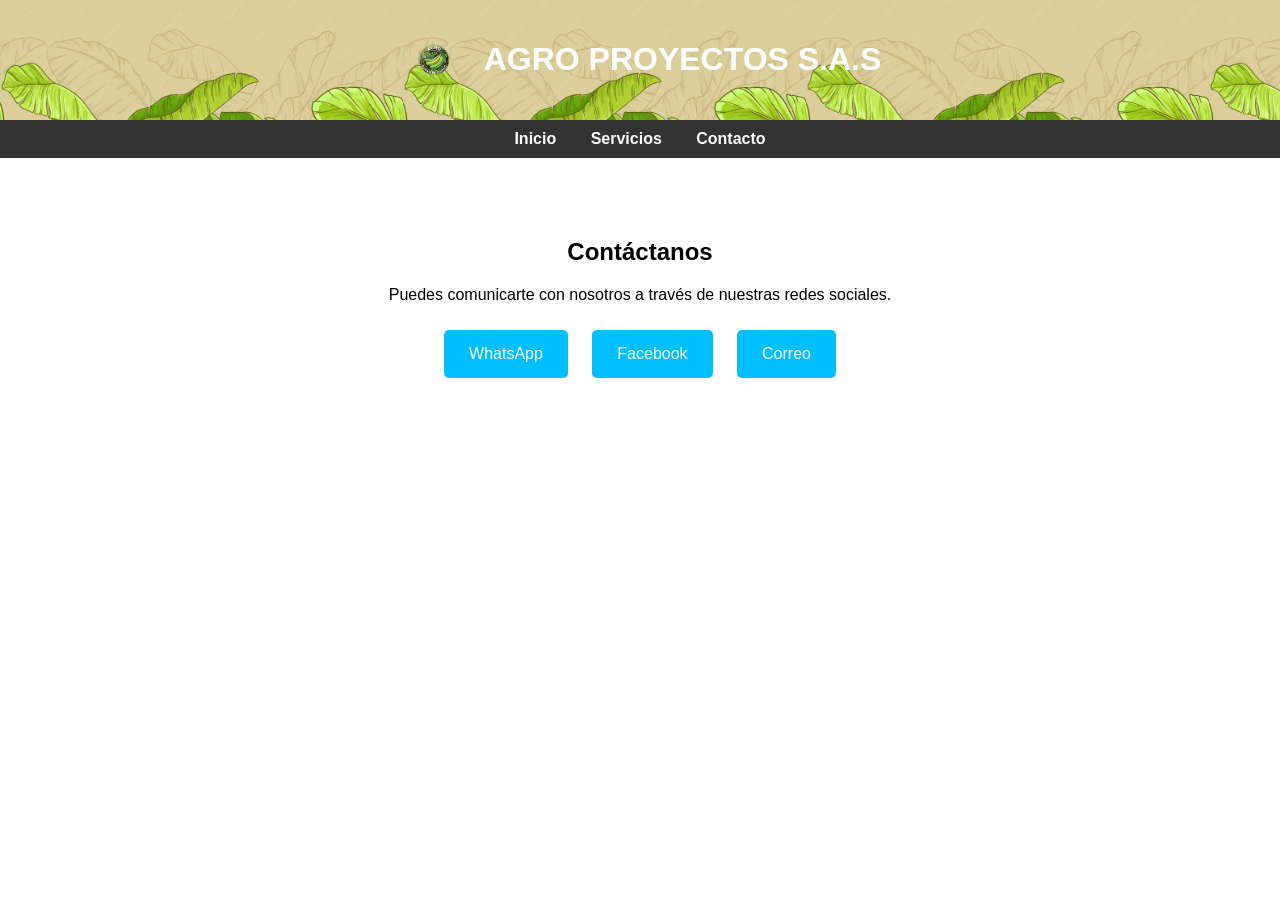
<file: contacto.html>
﻿<!DOCTYPE html>
<html lang="es">
<head>
    <meta charset="UTF-8">
    <title>Contacto</title>

    <style>

        body {
            margin: 0;
            font-family: Arial;
            text-align: center;
        }

        /* HEADER */

        .header {
            background-image: url("banano.png");
            background-repeat: repeat;
            padding: 20px;
        }

        .logo-titulo {
            display: flex;
            align-items: center;
            justify-content: center;
            gap: 15px;
        }

        .logo {
            width: 70px;
            height: auto;
        }

        .logo-titulo h1 {
            color: white;
            font-size: 32px;
            font-weight: bold;
        }

        /* MENU */

        header {
            background: #1e1e1e;
            color: white;
            padding: 15px;
            text-align: center;
        }

        nav {
            background: #333;
            padding: 10px;
            text-align: center;
        }

            nav a {
                color: white;
                margin: 15px;
                text-decoration: none;
                font-weight: bold;
            }

                nav a:hover {
                    color: #00bfff;
                }

        /* CONTACTO */

        .contacto {
            padding: 60px;
        }

        .redes a {
            display: inline-block;
            margin: 10px;
            padding: 15px 25px;
            background: #00bfff;
            color: white;
            text-decoration: none;
            border-radius: 5px;
        }

            .redes a:hover {
                background: #0099cc;
            }
    </style>
</head>

<body>

    <header class="header">
        <div class="logo-titulo">
            <img src="empresa.png" class="logo">
            <h1>AGRO PROYECTOS S.A.S</h1>
        </div>
    </header>

    <nav>
        <a href="index.html">Inicio</a>
        <a href="servicios.html">Servicios</a>
        <a href="contacto.html">Contacto</a>
    </nav>

    <section class="contacto">

        <h1>Contáctanos</h1>

        <p>Puedes comunicarte con nosotros a través de nuestras redes sociales.</p>

        <div class="redes">

            <a href="https://wa.me/573127380841">WhatsApp</a>

            <a href="https://facebook.com">Facebook</a>

            <a href="mailto:nmayo74@hotmail.com">Correo</a>

        </div>

    </section>

</body>
</html>
</file>
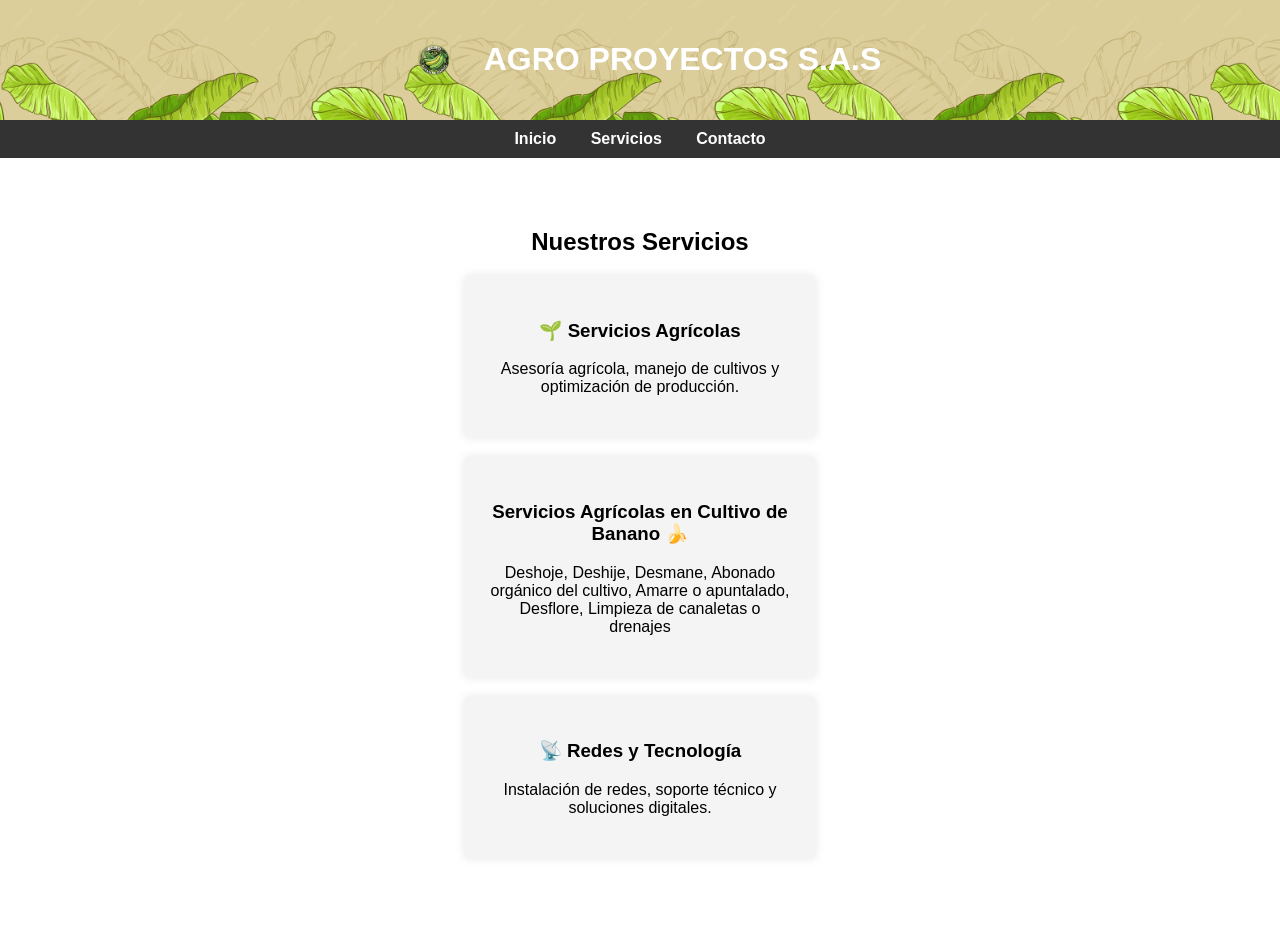
<file: servicios.html>
﻿<!DOCTYPE html>
<html lang="es">
<head>
    <meta charset="UTF-8">
    <title>Servicios</title>

    <style>

        body {
            margin: 0;
            font-family: Arial;
        }

        /* HEADER */

        .header {
            background-image: url("banano.png");
            background-repeat: repeat;
            padding: 20px;
        }

        .logo-titulo {
            display: flex;
            align-items: center;
            justify-content: center;
            gap: 15px;
        }

        .logo {
            width: 70px;
            height: auto;
        }

        .logo-titulo h1 {
            color: white;
            font-size: 32px;
            font-weight: bold;
        }

        /* MENU */

        header {
            background: #1e1e1e;
            color: white;
            padding: 15px;
            text-align: center;
        }

        nav {
            background: #333;
            padding: 10px;
            text-align: center;
        }

            nav a {
                color: white;
                margin: 15px;
                text-decoration: none;
                font-weight: bold;
            }

                nav a:hover {
                    color: #00bfff;
                }

        /* SERVICIOS */

        .servicios {
            padding: 50px;
            text-align: center;
        }

        .card {
            background: #f4f4f4;
            padding: 25px;
            margin: 20px auto;
            width: 300px;
            box-shadow: 0px 0px 10px rgba(0,0,0,0.1);
        }
    </style>
</head>

<body>

    <header class="header">
        <div class="logo-titulo">
            <img src="empresa.png" class="logo">
            <h1>AGRO PROYECTOS S.A.S</h1>
        </div>
    </header>

    <nav>
        <a href="index.html">Inicio</a>
        <a href="servicios.html">Servicios</a>
        <a href="contacto.html">Contacto</a>
    </nav>

    <section class="servicios">

        <h1>Nuestros Servicios</h1>

        <div class="card">
            <h3>🌱 Servicios Agrícolas</h3>
            <p>Asesoría agrícola, manejo de cultivos y optimización de producción.</p>
        </div>

        <div class="card">
            <h3>Servicios Agrícolas en Cultivo de Banano 🍌</h3>
            <p>
                Deshoje, Deshije, Desmane, Abonado orgánico del cultivo,
                Amarre o apuntalado, Desflore, Limpieza de canaletas o drenajes
            </p>
        </div>

        <div class="card">
            <h3>📡 Redes y Tecnología</h3>
            <p>Instalación de redes, soporte técnico y soluciones digitales.</p>
        </div>

    </section>

</body>
</html>
</file>
